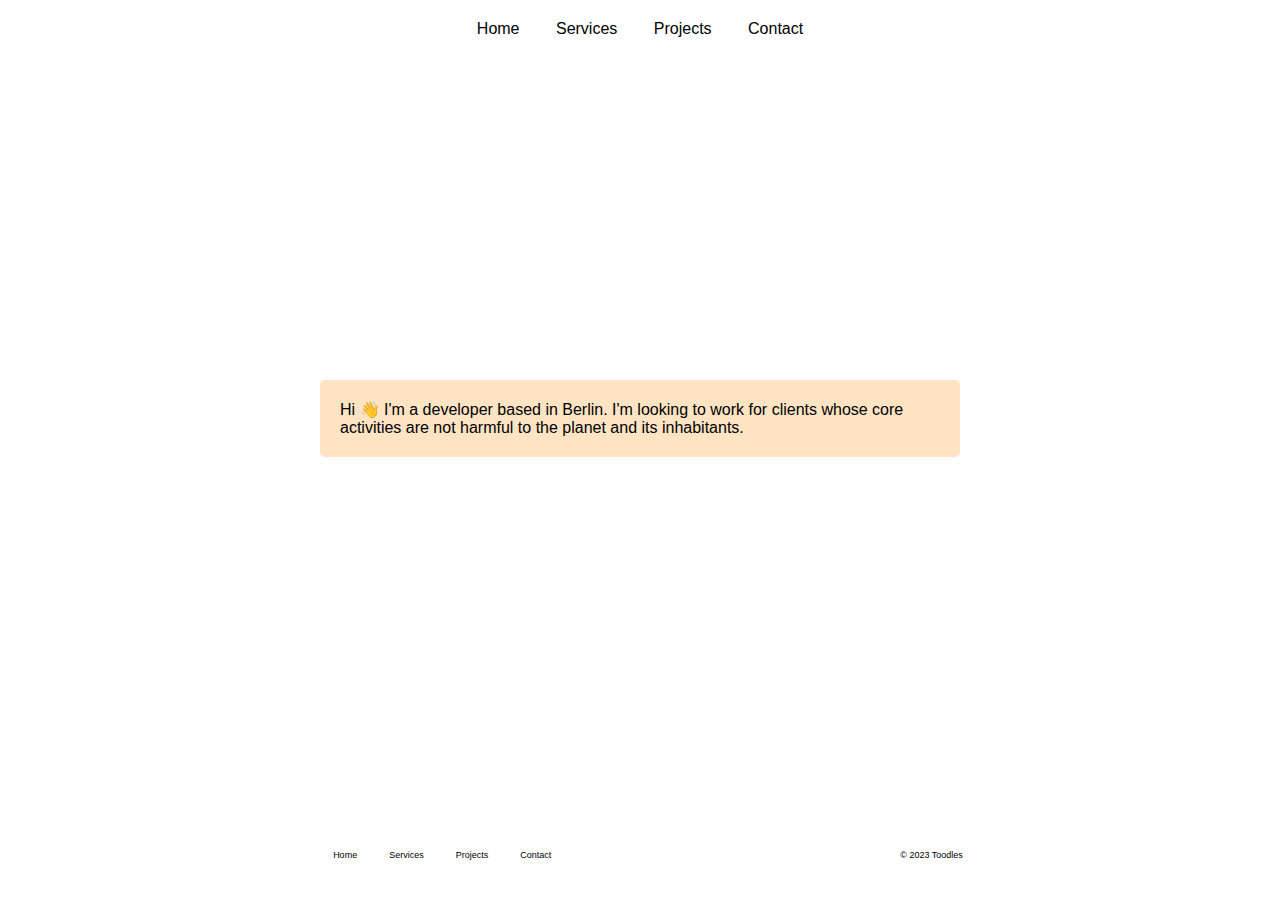
<file: index.html>
<!DOCTYPE html>
<html lang="en">
<head>
  <meta charset="UTF-8">
  <meta name="viewport" content="width=device-width, initial-scale=1.0">
  <link rel="stylesheet" href="/CSS/styles.css">
  <link rel="stylesheet" href="https://cdnjs.cloudflare.com/ajax/libs/font-awesome/6.4.2/css/all.min.css" integrity="sha512-z3gLpd7yknf1YoNbCzqRKc4qyor8gaKU1qmn+CShxbuBusANI9QpRohGBreCFkKxLhei6S9CQXFEbbKuqLg0DA==" crossorigin="anonymous" referrerpolicy="no-referrer" />

  <title>My Website</title>
</head>

<body>
  <div class="nav">
    <ul>
      <li><a href="index.html">Home</a></li>
      <li><a href="/HTML/about.html">Services</a></li>
      <li><a href="/HTML/projects.html">Projects</a></li>
      <li><a href="/HTML/contact.html">Contact</a></li>
    </ul>
  </div>

  <div class="container-home">
    <div class="about-me">
      <p>Hi 👋 I'm a developer based in Berlin. I'm looking to work for clients whose core activities are not harmful to the planet and its inhabitants.</p>
    </div>

    <div class="footer">
      <ul>
        <li><a href="index.html">Home</a></li>
        <li><a href="/HTML/about.html">Services</a></li>
        <li><a href="/HTML/projects.html">Projects</a></li>
        <li><a href="/HTML/contact.html">Contact</a></li>
      </ul>
      <div id="copyright">
        &copy; 2023 Toodles
      </div>
    </div>
  </div>
</body>
</html>
</file>
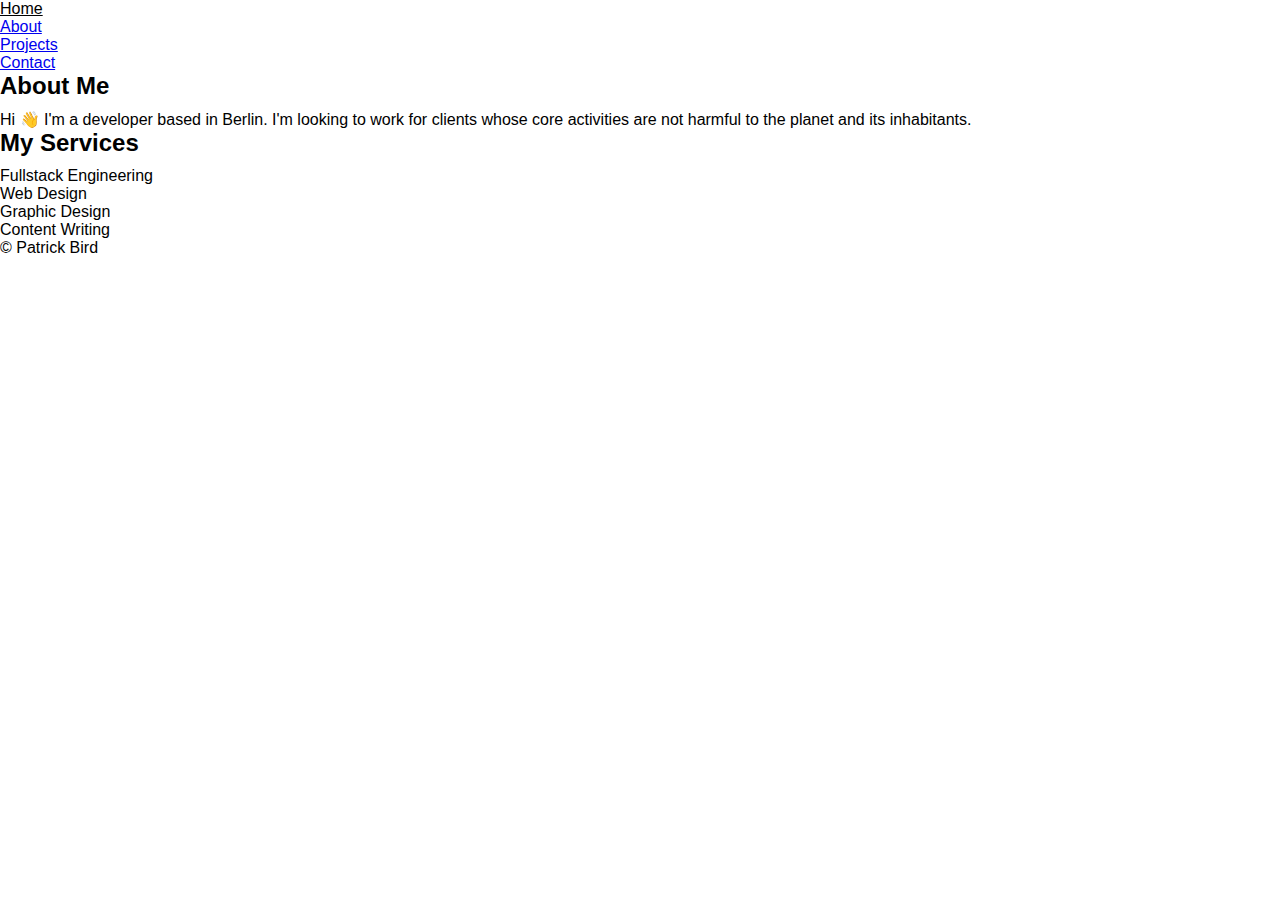
<file: HTML/index.html>
<!DOCTYPE html>
<html lang="en">
<head>
  <meta charset="UTF-8">
  <meta name="viewport" content="width=device-width, initial-scale=1.0">
  <link rel="stylesheet" href="/CSS/styles.css">
  <title>Patrick Bird</title>
</head>

<body>

  <nav>
    <ul>
      <li class="top-right"><a href="index.html">Home</a></li>
      <li class="top-right"><a href="about.html">About</a></li>
      <li class="bottom-right"><a href="projects.html">Projects</a></li>
      <li class="bottom-left"><a href="contact.html">Contact</a></li>
    </ul>
  </nav>

  <main>
    <section>
      <h2>About Me</h2>
      <p>Hi 👋 I'm a developer based in Berlin. I'm looking to work for clients whose core activities are not harmful to the planet and its inhabitants.</p>
    </section>

    <section>
      <h2>My Services</h2>
      <ul>
        <li>Fullstack Engineering</li>
        <li>Web Design</li>
        <li>Graphic Design</li>
        <li>Content Writing</li>
      </ul>
    </section>

    <section>
      <!-- Lorem ipsum dolor sit, amet consectetur adipisicing elit. Vitae veniam voluptates cumque assumenda voluptas rerum voluptatem, commodi consequatur, hic quibusdam placeat reiciendis dolores. Vitae fugit odio necessitatibus molestias itaque mollitia, cumque, laboriosam ducimus aliquam id nisi vel hic dolores, unde accusamus modi. Sequi nostrum distinctio necessitatibus, cupiditate odit molestias illum ipsa optio expedita temporibus eveniet eos earum non dignissimos delectus quibusdam tenetur illo, aliquam deserunt voluptatum veritatis voluptatem officia harum? Nostrum facilis, nulla officiis veniam, corporis maiores, rem et assumenda reiciendis labore ab ipsum excepturi adipisci? Hic, delectus rerum! Voluptatum voluptatibus, recusandae aspernatur cupiditate consequuntur cumque laboriosam sequi voluptates velit sunt suscipit laborum magni, nemo provident sapiente neque amet eius temporibus? Cumque laudantium fugit nobis fuga incidunt dolor id culpa maiores temporibus voluptas earum voluptatem odio, iste quod, repellat provident dicta veritatis. Autem, quia? Tenetur dolorum veniam unde sunt necessitatibus deleniti tempore, nesciunt deserunt atque nobis sapiente rem vitae expedita laudantium nihil suscipit itaque? Atque at tempora nisi qui reiciendis! Reiciendis similique excepturi quasi pariatur earum at ducimus corporis, molestiae perspiciatis voluptatem repudiandae vel reprehenderit! Sapiente enim officia amet cum nemo minima possimus labore, illo perferendis minus quidem, laboriosam repellendus repellat voluptate. Minus nisi, veritatis placeat architecto est et alias officia non velit ut hic possimus, reprehenderit quasi ea fugit quo, eveniet corporis at eos tempora voluptas! Soluta adipisci ipsum et expedita quibusdam modi accusamus maxime nisi doloremque dolor magnam eos omnis quidem fugit inventore, quia dolore commodi tempora error, nostrum iusto libero illum enim ut. Nobis, numquam. Rerum, accusamus provident in ut ab dolorum beatae et illum tempora magnam dignissimos eveniet sunt sed quisquam quas vero nisi modi quis aspernatur ipsa omnis laudantium ipsum quia. Velit a reiciendis nisi quae dolore culpa omnis corrupti, enim eum vero adipisci officia excepturi maiores facere, error minus? Cumque consectetur odit earum provident omnis tenetur expedita dolores. Porro quam excepturi molestiae nobis tempore! Sint possimus repellat quidem sapiente quod obcaecati blanditiis illo eaque! Quidem iste fugiat odit autem, quos corporis provident iusto omnis possimus asperiores laudantium fugit molestiae nihil voluptas? Aperiam est magni tenetur odio natus fuga hic nihil ratione similique voluptate saepe aliquid deleniti, placeat voluptates temporibus quis, quam nisi veniam. Expedita deserunt dolore in odit consequuntur sequi mollitia obcaecati voluptas, quis nemo aut accusantium quam a veniam placeat totam repellendus iusto iste corporis? Soluta nihil iure ut. Iusto necessitatibus laborum accusamus laboriosam facilis voluptatibus eius numquam in? Voluptates dolor, eaque iure, quaerat soluta, saepe ipsam dignissimos reiciendis aliquam in reprehenderit! Harum maxime unde numquam deleniti nostrum ab, quod impedit! Dolorum aspernatur tenetur illo quaerat praesentium. Repellat nulla vero laborum voluptates quas explicabo cumque sed cupiditate? In illo, qui id iure quo, laudantium ullam vel soluta rerum, totam facere saepe! Molestiae impedit placeat sit tempora eveniet totam minima corporis, corrupti veritatis, velit quae dolores exercitationem ullam dignissimos possimus sapiente eaque praesentium doloremque non perspiciatis nobis fugiat qui odio. Consectetur veritatis reprehenderit facilis, sequi dolore quam delectus ab quae dolorem cumque necessitatibus animi beatae commodi mollitia iusto! Accusantium, laboriosam. Fugit, delectus! Exercitationem, libero. -->
    </section>
  </main>

  <footer>
    &copy; Patrick Bird
  </footer>
</body>
</html>
</file>
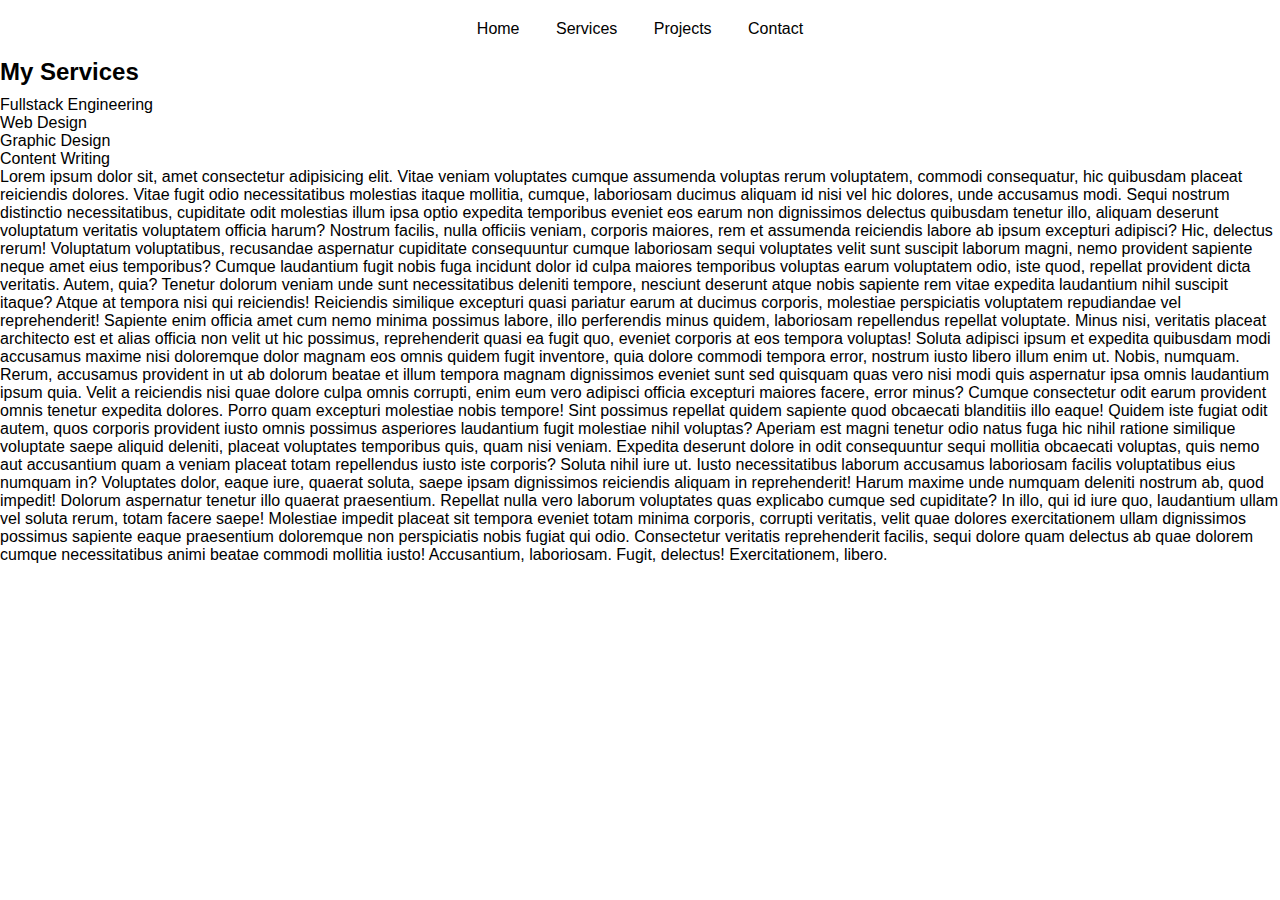
<file: HTML/about.html>
<!DOCTYPE html>
<html lang="en">
<head>
  <meta charset="UTF-8">
  <meta name="viewport" content="width=device-width, initial-scale=1.0">
  <link rel="stylesheet" href="/CSS/styles.css">
  <title>About</title>
</head>

<body>
  <div class="nav">
    <ul>
      <li><a href="/index.html">Home</a></li>
      <li><a href="/HTML/about.html">Services</a></li>
      <li><a href="/HTML/projects.html">Projects</a></li>
      <li><a href="/HTML/contact.html">Contact</a></li>
    </ul>
  </div>

  <div class="container">
    <div id="services">
      <h2>My Services</h2>
      <ul>
        <li>Fullstack Engineering</li>
        <li>Web Design</li>
        <li>Graphic Design</li>
        <li>Content Writing</li>
      </ul>
    </div>

    <div id="presentation">
      <p>
        Lorem ipsum dolor sit, amet consectetur adipisicing elit. Vitae veniam voluptates cumque assumenda voluptas rerum voluptatem, commodi consequatur, hic quibusdam placeat reiciendis dolores. Vitae fugit odio necessitatibus molestias itaque mollitia, cumque, laboriosam ducimus aliquam id nisi vel hic dolores, unde accusamus modi. Sequi nostrum distinctio necessitatibus, cupiditate odit molestias illum ipsa optio expedita temporibus eveniet eos earum non dignissimos delectus quibusdam tenetur illo, aliquam deserunt voluptatum veritatis voluptatem officia harum? Nostrum facilis, nulla officiis veniam, corporis maiores, rem et assumenda reiciendis labore ab ipsum excepturi adipisci? Hic, delectus rerum! Voluptatum voluptatibus, recusandae aspernatur cupiditate consequuntur cumque laboriosam sequi voluptates velit sunt suscipit laborum magni, nemo provident sapiente neque amet eius temporibus? Cumque laudantium fugit nobis fuga incidunt dolor id culpa maiores temporibus voluptas earum voluptatem odio, iste quod, repellat provident dicta veritatis. Autem, quia? Tenetur dolorum veniam unde sunt necessitatibus deleniti tempore, nesciunt deserunt atque nobis sapiente rem vitae expedita laudantium nihil suscipit itaque? Atque at tempora nisi qui reiciendis! Reiciendis similique excepturi quasi pariatur earum at ducimus corporis, molestiae perspiciatis voluptatem repudiandae vel reprehenderit! Sapiente enim officia amet cum nemo minima possimus labore, illo perferendis minus quidem, laboriosam repellendus repellat voluptate. Minus nisi, veritatis placeat architecto est et alias officia non velit ut hic possimus, reprehenderit quasi ea fugit quo, eveniet corporis at eos tempora voluptas! Soluta adipisci ipsum et expedita quibusdam modi accusamus maxime nisi doloremque dolor magnam eos omnis quidem fugit inventore, quia dolore commodi tempora error, nostrum iusto libero illum enim ut. Nobis, numquam. Rerum, accusamus provident in ut ab dolorum beatae et illum tempora magnam dignissimos eveniet sunt sed quisquam quas vero nisi modi quis aspernatur ipsa omnis laudantium ipsum quia. Velit a reiciendis nisi quae dolore culpa omnis corrupti, enim eum vero adipisci officia excepturi maiores facere, error minus? Cumque consectetur odit earum provident omnis tenetur expedita dolores. Porro quam excepturi molestiae nobis tempore! Sint possimus repellat quidem sapiente quod obcaecati blanditiis illo eaque! Quidem iste fugiat odit autem, quos corporis provident iusto omnis possimus asperiores laudantium fugit molestiae nihil voluptas? Aperiam est magni tenetur odio natus fuga hic nihil ratione similique voluptate saepe aliquid deleniti, placeat voluptates temporibus quis, quam nisi veniam. Expedita deserunt dolore in odit consequuntur sequi mollitia obcaecati voluptas, quis nemo aut accusantium quam a veniam placeat totam repellendus iusto iste corporis? Soluta nihil iure ut. Iusto necessitatibus laborum accusamus laboriosam facilis voluptatibus eius numquam in? Voluptates dolor, eaque iure, quaerat soluta, saepe ipsam dignissimos reiciendis aliquam in reprehenderit! Harum maxime unde numquam deleniti nostrum ab, quod impedit! Dolorum aspernatur tenetur illo quaerat praesentium. Repellat nulla vero laborum voluptates quas explicabo cumque sed cupiditate? In illo, qui id iure quo, laudantium ullam vel soluta rerum, totam facere saepe! Molestiae impedit placeat sit tempora eveniet totam minima corporis, corrupti veritatis, velit quae dolores exercitationem ullam dignissimos possimus sapiente eaque praesentium doloremque non perspiciatis nobis fugiat qui odio. Consectetur veritatis reprehenderit facilis, sequi dolore quam delectus ab quae dolorem cumque necessitatibus animi beatae commodi mollitia iusto! Accusantium, laboriosam. Fugit, delectus! Exercitationem, libero.
      </p>
    </div>
  </div>
</body>
</html>
</file>
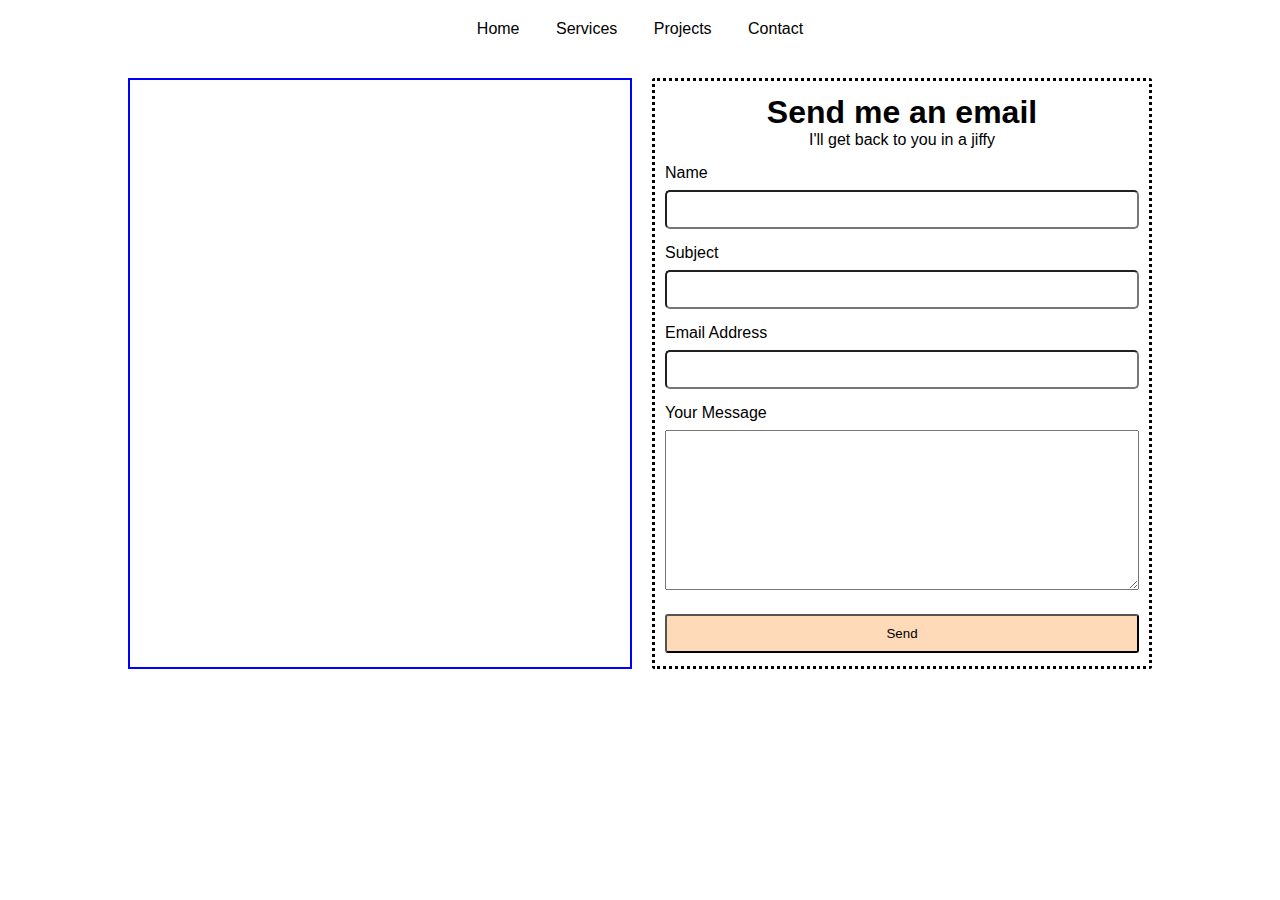
<file: HTML/contact.html>
<!DOCTYPE html>
<html lang="en">
<head>
  <meta charset="UTF-8">
  <meta name="viewport" content="width=device-width, initial-scale=1.0">
  <link rel="stylesheet" href="/CSS/styles.css">
  <link rel="stylesheet" href="https://cdnjs.cloudflare.com/ajax/libs/font-awesome/6.4.2/css/all.min.css" integrity="sha512-z3gLpd7yknf1YoNbCzqRKc4qyor8gaKU1qmn+CShxbuBusANI9QpRohGBreCFkKxLhei6S9CQXFEbbKuqLg0DA==" crossorigin="anonymous" referrerpolicy="no-referrer" />
  <title>Contact</title>
</head>
<body>

  <div class="nav">
    <ul>
      <li><a href="/index.html">Home</a></li>
      <li><a href="/HTML/about.html">Services</a></li>
      <li><a href="/HTML/projects.html">Projects</a></li>
      <li><a href="/HTML/contact.html">Contact</a></li>
    </ul>
  </div>

  <div class="container-contact">

    <div class="flex-contact" id="socials">
      <!-- LINKEDIN -->
      <a href="https://www.linkedin.com/in/patrick-birdy-bird/" target="_blank"><i class="fab fa-linkedin-in"></i></a>
      <!-- GITHUB -->
      <a href="https://github.com/Piboche" target="_blank"><i class="fab fa-github"></i></a>
      <!-- TWITTER -->
      <a href="#" target="_blank"><i class="fab fa-twitter"></i></a>
      <!-- RESUME -->
      <a href="#" target="_blank"><i class="fa-regular fa-file"></i></a>
    </div>

    <!-- CONTACT FORM -->
    <div class="flex-contact" id="form-container">
      <div class="form-wrap">
        <h1>Send me an email</h1>
        <p>I'll get back to you in a jiffy</p>
        <form action="mailto:recipient@example.com" method="get" enctype="text/plain">
          <div class="form-group">
            <label for="name">Name</label>
            <input type="text" name="name" id="name">
          </div>
          <div class="form-group">
            <label for="subject">Subject</label>
            <input type="text" name="subject" id="subject">
          </div>
          <div class="form-group">
            <label for="email-address">Email Address</label>
            <input type="email" name="emailAddress" id="email-address">
          </div>
          <div class="form-group">
            <label for="message">Your Message</label>
            <textarea name="body"></textarea>
          </div>
          <input class="submit" type="submit" value="Send">

        </form>
      </div>
    </div>

    <!-- FAQ? -->

  </div>
</body>
</html>
</file>
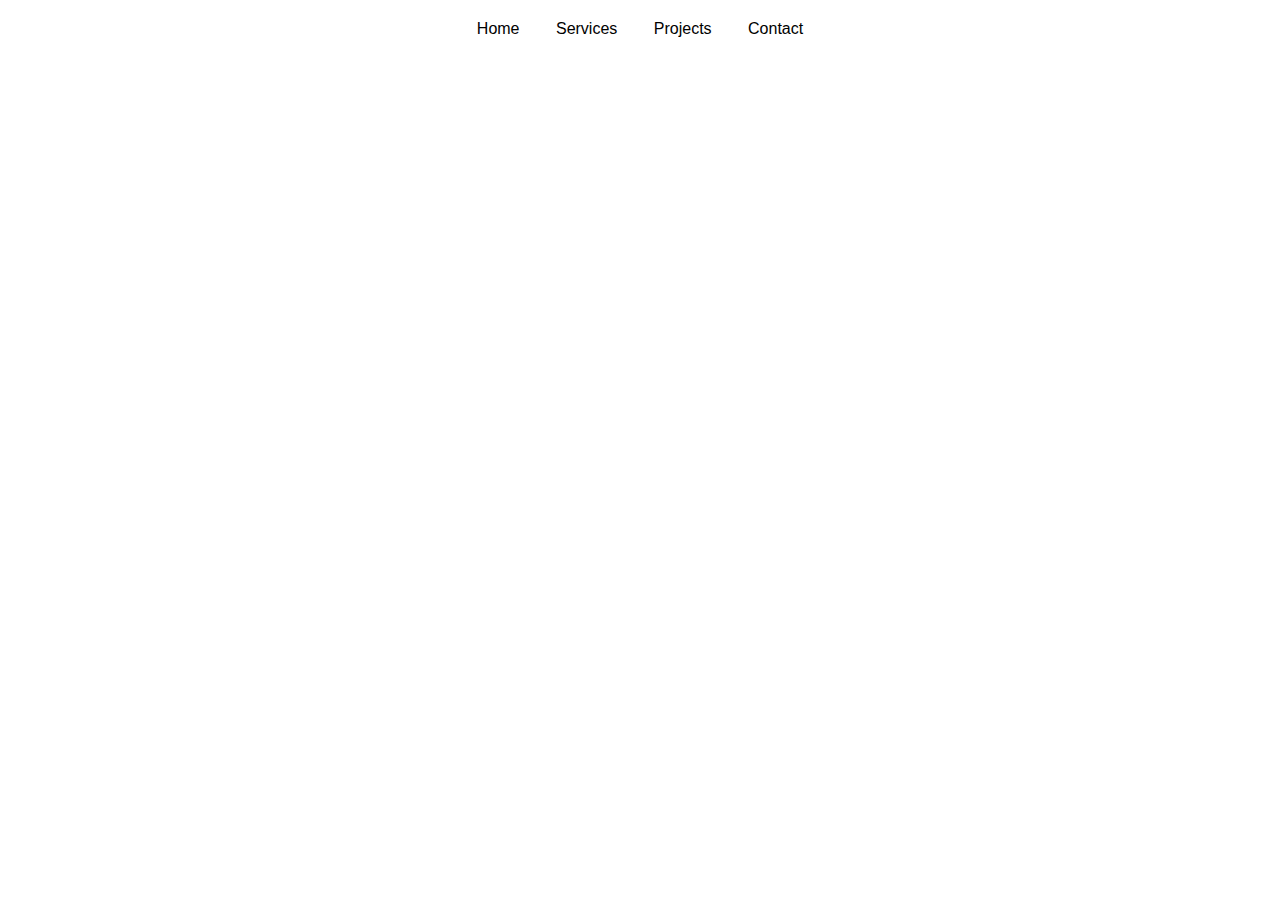
<file: HTML/projects.html>
<!DOCTYPE html>
<html lang="en">
<head>
  <meta charset="UTF-8">
  <meta name="viewport" content="width=device-width, initial-scale=1.0">
  <link rel="stylesheet" href="/CSS/styles.css">
  <title>Projects</title>
</head>
<body>

  <div class="nav">
    <ul>
      <li><a href="/index.html">Home</a></li>
      <li><a href="/HTML/about.html">Services</a></li>
      <li><a href="/HTML/projects.html">Projects</a></li>
      <li><a href="/HTML/contact.html">Contact</a></li>
    </ul>
  </div>

</body>
</html>
</file>
<file: CSS/styles.css>
@import "navbar.css";
@import "footer.css";
@import "contact.css";
@import "form.css";



* {
  box-sizing: border-box;
  margin: 0;
  padding: 0;
}

body {
  font-family: Arial, sans-serif;
  display: flex;
  flex-direction: column;
}

.container-home {
  display: flex;
  flex-direction: column;
  align-items: center;
  justify-content: center;
  height: 80vh;
}

.about-me {
  width: 50%;
  padding: 20px;
  margin: 0 auto;
  border-radius: 5px;
  display: block;
  background-color: bisque;
}

h1 {
  margin: 0;
}

h2 {
  margin-bottom: 10px;
}

@media only screen and (max-width: 600px) {
  /* Adjust the maximum width as needed for your design */
  .nav {
    text-align: center;
  }

  .nav ul {
    flex-direction: column;
    align-items: center;
  }

  .nav li {
    margin: 10px 0;
  }
}
</file>
